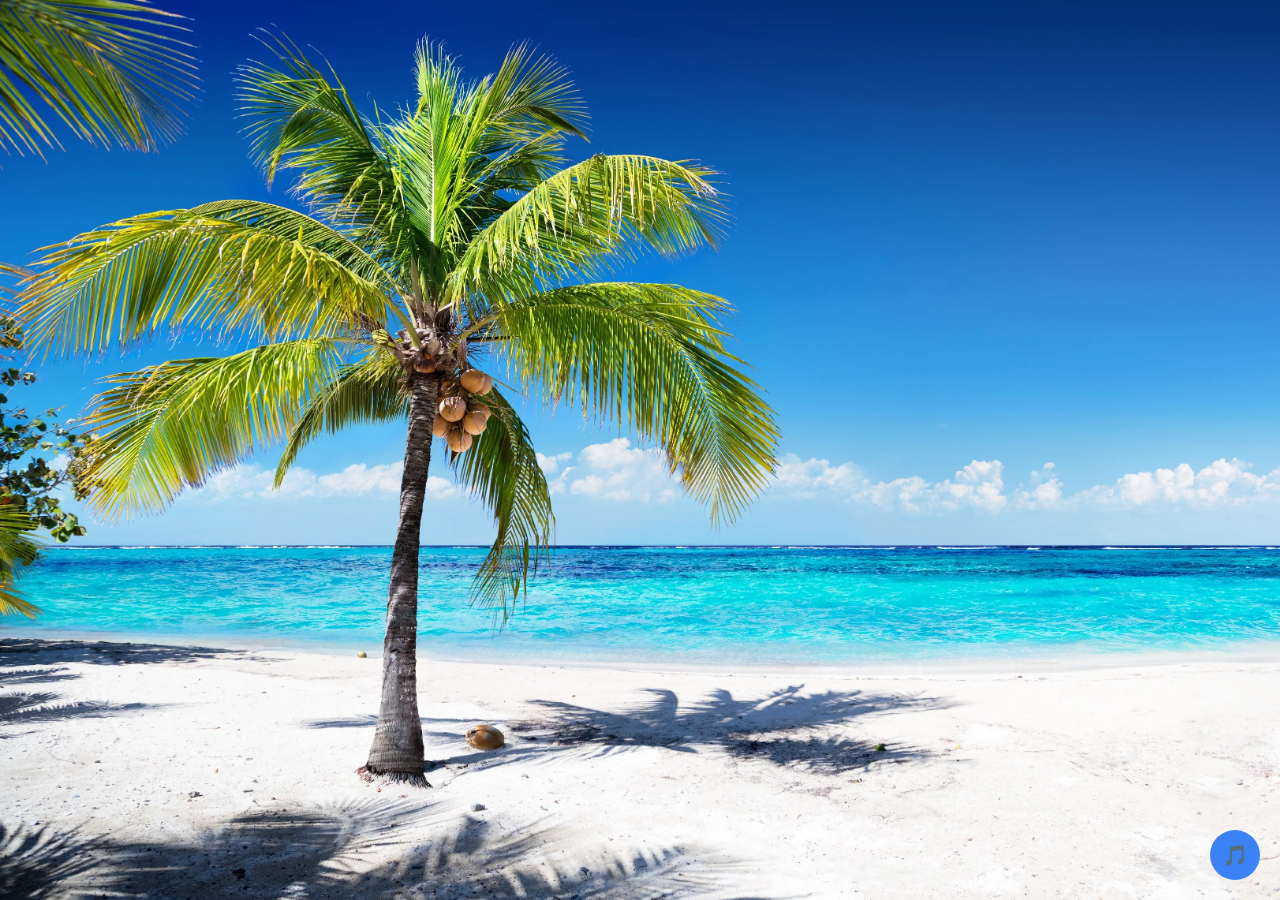
<file: bbd.html>
<!DOCTYPE html>
<html lang="en">
<head>
<meta charset="UTF-8">
<meta name="viewport" content="width=device-width, initial-scale=1.0">
<title>Coconut Surprise 🎉</title>

<style>
body {
  margin: 0;
  padding: 0;
  height: 100vh;
  overflow: hidden;
  background: #87CEEB;
  font-family: Arial, sans-serif;
}

/* 🌴 Background */
.tree {
  position: absolute;
  bottom: 0;
  left: 0;
  width: 100%;
  height: 100%;
  background: url('./img/tree.webp') no-repeat left bottom;
  background-size: cover;
}

/* 🥥 Main container */
.coconut-container {
  position: absolute;
  top: 10vh;
  left: 50%;
  transform: translateX(-50%);
  width: clamp(140px, 40vw, 220px);
  aspect-ratio: 1 / 1;
  z-index: 10;
  transition: top 2s cubic-bezier(0.25, 0.8, 0.25, 1);
}

.coconut, .half, .gift {
  position: absolute;
  width: 100%;
  height: 100%;
  object-fit: contain;
  top: 0;
  left: 0;
}

.coconut {
  opacity: 0; /* animation will be triggered via JS */
}

.half {
  width: 70%;
  height: 70%;
  top: 15%;
  left: 15%;
  opacity: 0;
  transition: transform 1s ease, opacity 1s ease;
}

.gift {
  opacity: 0;
  transform: scale(0.5);
  z-index: 20;
  transition: all 2s ease;
}

/* 🎉 Text */
.surprise {
  display: none;
  position: fixed;
  top: 30%;
  left: 50%;
  transform: translate(-50%, -50%);
  font-size: clamp(1.8rem, 5vw, 3rem);
  color: #FFD700;
  font-weight: bold;
  text-align: center;
  text-shadow: 2px 2px 5px #0066ff, 1px 1px 3px #ff69b4;
  z-index: 200;
  animation: popIn 1s ease forwards;
}

/* 🎵 Music */
.music-controls {
  position: fixed;
  bottom: 20px;
  right: 20px;
  z-index: 100;
}

.fab-music {
  width: 50px;
  height: 50px;
  background: #3b82f6;
  border: none;
  border-radius: 50%;
  color: white;
  font-size: 20px;
  cursor: pointer;
}

.fab-music.playing {
  animation: musicPulse 1.5s infinite;
}

/* ✨ Sparkles */
#sparkles {
  position: fixed;
  top: 0;
  left: 0;
  width: 100%;
  height: 100%;
  pointer-events: none;
  z-index: 150;
}

.sparkle {
  position: absolute;
  border-radius: 50%;
  opacity: 0;
  animation: sparkleAnim linear forwards;
}

@keyframes sparkleAnim {
  0% {
    transform: scale(0) translateY(0);
    opacity: 1;
  }
  50% {
    transform: scale(1.5) translateY(-50px);
    opacity: 1;
  }
  100% {
    transform: scale(0.3) translateY(-120px);
    opacity: 0;
  }
}

@keyframes growCoconut {
  0% { transform: scale(0); opacity: 0; }
  100% { transform: scale(1); opacity: 1; }
}

@keyframes popIn {
  0% { transform: translate(-50%, -50%) scale(0.5); opacity: 0; }
  100% { transform: translate(-50%, -50%) scale(1); opacity: 1; }
}

@keyframes musicPulse {
  0% { box-shadow: 0 0 0 0 rgba(59,130,246,0.7); }
  70% { box-shadow: 0 0 0 20px rgba(59,130,246,0); }
  100% { box-shadow: 0 0 0 0 rgba(59,130,246,0); }
}
</style>
</head>

<body>

<div class="tree"></div>

<div class="coconut-container" id="container">
  <img src="./img/whole.png" class="coconut" id="coconut">
  <img src="./img/half1.png" class="half" id="piece1">
  <img src="./img/half2.png" class="half" id="piece2">
  <img src="./img/pic.jpeg" class="gift" id="gift">
</div>

<div class="music-controls">
  <button class="fab-music" id="musicBtn">🎵</button>
</div>

<div id="sparkles"></div>

<audio id="bgMusic">
  <source src="./song.mp3" type="audio/mpeg">
</audio>

<div class="surprise" id="surprise">🎉 Happy Birthday 🎉</div>

<script>
const container = document.getElementById('container');
const coconut = document.getElementById('coconut');
const piece1 = document.getElementById('piece1');
const piece2 = document.getElementById('piece2');
const gift = document.getElementById('gift');
const surprise = document.getElementById('surprise');
const musicBtn = document.getElementById('musicBtn');
const bgMusic = document.getElementById('bgMusic');
const sparklesContainer = document.getElementById('sparkles');

/* 🎬 Controlled Start Sequence */
window.addEventListener('load', () => {

  // 🎵 Start music after background loads
  setTimeout(() => {
    startMusic();
  }, 1000);

  // 🥥 Start coconut animation after music
  setTimeout(() => {
    coconut.style.animation = 'growCoconut 3s forwards';
  }, 1800);

});

/* Coconut animation flow */
coconut.addEventListener('animationend', () => {
  setTimeout(() => container.style.top = '65vh', 500);
});

container.addEventListener('transitionend', (e) => {
  if (e.propertyName !== 'top') return;

  coconut.style.display = 'none';

  piece1.style.opacity = '1';
  piece1.style.transform = 'translate(-70%, -30%) rotate(-35deg)';

  piece2.style.opacity = '1';
  piece2.style.transform = 'translate(70%, -30%) rotate(35deg)';

  setTimeout(() => {
    gift.style.opacity = '1';
    gift.style.transform = 'translate(0, -120%) scale(1.2)';

    setTimeout(() => {
      gift.style.transform = 'translate(0, -120%) scale(1.1) rotate(720deg)';
    }, 2000);

    setTimeout(() => {
      surprise.style.display = 'block';
      createSparkles(300);
      startSparkleRain();
    }, 4000);

  }, 500);
});

/* 🎵 Music */
function startMusic() {
  bgMusic.play().then(() => {
    musicBtn.classList.add('playing');
  }).catch(() => {});
}

musicBtn.addEventListener('click', () => {
  if (bgMusic.paused) startMusic();
  else {
    bgMusic.pause();
    musicBtn.classList.remove('playing');
  }
});

/* ✨ Sparkles */
const colors = ['#FFD700','#FFFFFF','#FF69B4','#00FFFF','#FFA500'];

function createSparkles(count) {
  for (let i = 0; i < count; i++) {
    const s = document.createElement('div');
    s.className = 'sparkle';

    const size = Math.random() * 6 + 4;
    s.style.width = size + 'px';
    s.style.height = size + 'px';

    s.style.background =
      `radial-gradient(circle, ${colors[Math.floor(Math.random()*colors.length)]}, transparent)`;

    s.style.left = Math.random() * 100 + 'vw';
    s.style.top = Math.random() * 100 + 'vh';

    s.style.animationDuration = (Math.random()*1.5+1)+'s';

    sparklesContainer.appendChild(s);
    setTimeout(() => s.remove(), 2500);
  }
}

function startSparkleRain() {
  const interval = setInterval(() => {
    createSparkles(80);
  }, 300);

  setTimeout(() => clearInterval(interval), 6000);
}
</script>

</body>
</html>
</file>
